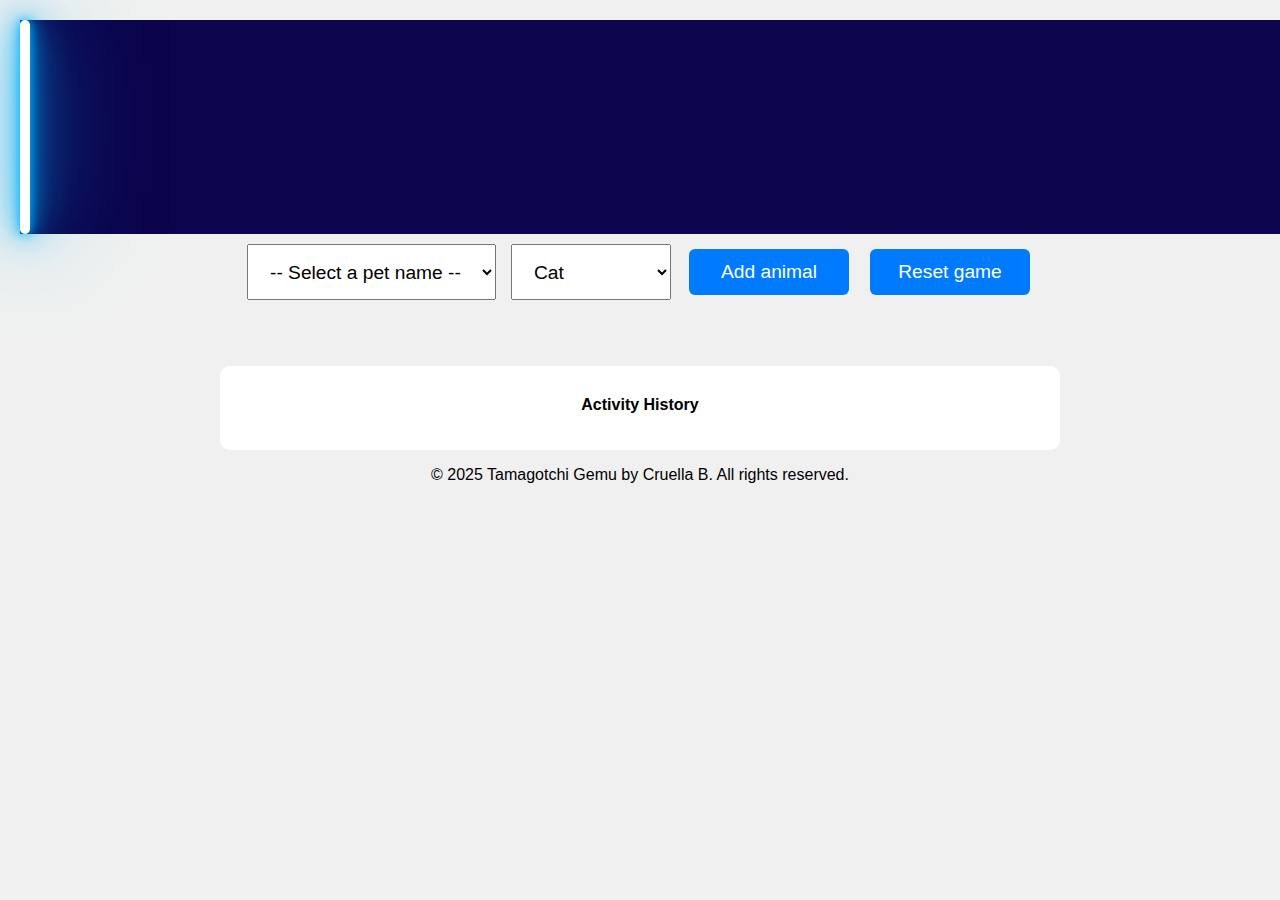
<file: index.html>
<!DOCTYPE html>
<html lang="en">
<html>
  <meta charset="UTF-8" />
  <meta name="viewport" content="width=device-width, initial-scale=1.0" />
  <title>Tamagotchi Game</title>
  <link rel="stylesheet" href="css/style.css" />
  <link rel="stylesheet" href="css/base.css" />
  <link rel="stylesheet" href="css/tamagotchi.css" />
  <link rel="stylesheet" href="css/effects.css" /> 

  <!-- <script src="scripts/main.js" defer></script>  -->
  <script type="module" src="scripts/app.js" defer></script>

<body>

  <header class="header">
    <div class="box">
      <div class="lightbar"></div>
      <div class="topLayer"></div>
      <!-- <h2>たまごっちゲーム</h2> -->
      <!-- <h2>Ta-ma-got-chi ge-mu</h2> -->
      <h2 class="game-title">
        <div class="line">
          <span>Ta-</span>
          <span>ma-</span>
          <span>got-</span>
          <span>chi</span>
        </div>
        <div class="line">
          <span>ge-</span>
          <span>mu</span>
        </div>
      </h2>
  </div>
  </header>

  <main>
    <section id="pet-creator">
      <select id="pet-name">
        <option value="">-- Select a pet name --</option>
      </select>
      <select id="pet-type">
        <option value="cat">Cat</option>
        <option value="dog">Dog</option>
        <option value="rabbit">Rabbit</option>
        <option value="parrot">Parrot</option>
      </select>
      <button id="add-pet">Add animal</button>
      <button id="reset-game">Reset game</button>
    </section>

    <section id="damagochies">
      <ul id="pet-list"></ul>
    </section>

    <section id="activity-log">
      <h3>Activity History</h3>
      <ul id="log-list"></ul>
    </section>
  </main>

  <div id="trophyModal" class="modal hidden"> 
  <div class="modal-content trophy">
    🏆 Hooray! You've been taking care of your animal!
  </div>
  </div>

  <div id="falling-muffins-container"></div>

  <footer>
    <p>&copy; 2025 Tamagotchi Gemu by Cruella B. All rights reserved.</p>
  </footer>
  
</body>
</html>
</file>
<file: css/style.css>
body {
  font-family: Arial, sans-serif;
  background-color: #f0f0f0;
  text-align: center;
  margin: 0;
  padding: 20px;
}

#pet-list {
  display: flex;
  flex-wrap: wrap;
  justify-content: center;
  gap: 20px;
  padding: 0;
  list-style: none;
}

.pet-card {
  width: 180px;
  padding: 20px;
  border-radius: 20px;
  background-size: cover;
  background-position: center;
  background-repeat: no-repeat;
  box-shadow: 0 4px 10px rgba(0, 0, 0, 0.2);
  color: #000;
  position: relative;
}

.pet-image {
  width: 90px;
  height: 90px;
  margin-top: -30px;
  position: relative;
  z-index: 2;
}

h3 {
  font-size: 16px;
  margin: 10px 0;
}

progress {
  width: 100%;
  height: 12px;
  border-radius: 5px;
}

progress::-webkit-progress-bar {
  background-color: #e0e0e0;
  border-radius: 5px;
}

progress::-webkit-progress-value {
  border-radius: 5px;
  transition: width 0.3s ease-in-out;
}

.energy-bar::-webkit-progress-value { background-color: green; }
.fullness-bar::-webkit-progress-value { background-color: blue; }
.happiness-bar::-webkit-progress-value { background-color: orange; }

button {
  margin: 5px 3px;
  padding: 6px 12px;
  border-radius: 6px;
  background-color: #007bff;
  color: #fff;
  border: none;
  cursor: pointer;
  font-size: 14px;
  transition: background-color 0.2s;
}

button:hover {
  background-color: #0056b3;
}

#activity-log {
  margin-top: 40px;
  padding: 20px;
  background: white;
  border-radius: 10px;
  max-width: 800px;
  margin-left: auto;
  margin-right: auto;
}

#log-list {
  padding: 0;
  list-style: none;
}

.log-item {
  text-align: left;
  margin-bottom: 5px;
  font-size: 14px;
}

.animate-bounce {
  animation: bounce 0.6s ease-in-out;
}

@keyframes bounce {
  0%   { transform: translateY(0); }
  50%  { transform: translateY(-10px); }
  100% { transform: translateY(0); }
}

.cat-bg {
  background-image: url('../images/egg-cat.png');
}
.dog-bg {
  background-image: url('../images/egg-dog.png');
}
.rabbit-bg {
  background-image: url('../images/egg-rabbit.png');
}
.parrot-bg {
  background-image: url('../images/egg-parrot.png');
}

.log-item.warning {
color: red;
font-weight: bold;
}

.log-item.success {
color: green;
font-weight: bold;
}

.log-item.info {
color: #007bff;
}

.log-item.danger {
color: darkred;
background-color: #ffe5e5;
padding: 4px 8px;
border-radius: 5px;
}

#trophy-modal {
display: none;
position: fixed;
top: 30%;
left: 50%;
transform: translate(-50%, -50%);
background: gold;
color: black;
padding: 30px 40px;
border-radius: 20px;
box-shadow: 0 0 20px rgba(255, 215, 0, 0.8);
font-size: 24px;
z-index: 3000;
animation: popup 0.5s ease-in-out;
}

@keyframes popup {
0%   { transform: scale(0.3) translate(-50%, -50%); opacity: 0; }
100% { transform: scale(1) translate(-50%, -50%); opacity: 1; }
}

.falling-muffin {
position: fixed;
top: -50px;
font-size: 32px;
animation: fallZigzag 3s linear forwards;
z-index: 9999;
pointer-events: none;
}

@keyframes fallZigzag {
0% {
  transform: translateX(0);
}
25% {
  transform: translateX(50px);
}
50% {
  transform: translateX(-50px);
}
75% {
  transform: translateX(30px);
}
100% {
  top: 100vh;
}
}

.modal.hidden {
display: none;
}

.modal {
position: fixed;
top: 0; left: 0;
width: 100%;
height: 100%;
background: rgba(0, 0, 0, 0.4);
display: flex;
justify-content: center;
align-items: center;
z-index: 999;
}

.modal-content.trophy {
background: #fff;
padding: 2rem;
font-size: 1.4rem;
border-radius: 20px;
box-shadow: 0 0 20px gold;
animation: fadeIn 0.8s ease;
}

@keyframes fadeIn {
from { opacity: 0; transform: scale(0.8); }
to { opacity: 1; transform: scale(1); }
}

#trophy-modal {
  display: none;
}


.log-item.log-cat {
color: #d43e24;   
font-weight: bold;
}

.log-item.log-dog {
color: #1e90ff;   
font-weight: bold;
}

.log-item.log-rabbit {
color: #0a2e6c;    
font-weight: bold;
}

.log-item.log-parrot {
color: #af0ea1;   
font-weight: bold;
}

.box {
position: relative;
width: 600px;
height: 300px;
display: flex;
justify-content: center;
align-items: center;
}

.box h2 {
color: #ffffff;
font-size: 5em;
font-weight: 600;
/* position: relative; */
letter-spacing: 0.0.8em;
text-shadow: 0 0 10px #00b3ff,
0 0 20px #00b3ff,
0 0 40px #00b3ff,
0 0 80px #00b3ff,
0 0 120px #00b3ff;
}

.lightbar {
position: absolute;
top: 0;
left:0;
width: 10px;
height: 100%;
border-radius: 10px;
background: #ffffff;
z-index: 2;
box-shadow: 0 0 10px #00b3ff,
0 0 20px #00b3ff,
0 0 40px #00b3ff,
0 0 80px #00b3ff,
0 0 120px #00b3ff;
animation: animatelightbar 5s linear infinite;
}

@keyframes animatelightbar {
0%,
5% {
    transform: scaleY(0) translateX(0);
}
10% {
    transform: scaleY(1) translateX(0);
}
90% {
    transform: scaleY(1) translateX(calc(600px -10px));
}
95%,
100% {
    transform: scaleY(1) translateX(calc(600px -10px));
}
}

.topLayer {
position: absolute;
top: 0;
left:0;
width: 100%;
height: 100%;
background: #0c044d;
animation: animateTopLayer 10s linear infinite;
}

@keyframes animateTopLayer {
0% {
  transform: translateX(0);
}
100% {
  transform: translateX(100%);
}
}

.header .box {
width: 100%;
height: auto;
padding: 20px 10px;
}

.box h2 {
font-size: 2em;
letter-spacing: 0.1em;
}

#pet-creator {
display: flex;
flex-direction: column;
gap: 10px;
padding: 10px;
}

#pet-creator select,
#pet-creator button {
width: 100%;
font-size: 1rem;
padding: 10px;
}

@media (min-width: 600px) {
.box h2 {
  font-size: 3em;
  letter-spacing: 0.2em;
}

#pet-creator {
  flex-direction: row;
  justify-content: center;
  gap: 15px;
}

#pet-creator select,
#pet-creator button {
  width: auto;
  min-width: 160px;
  font-size: 1.1rem;
  padding: 10px 14px;
}
}


@media (min-width: 1024px) {
.box h2 {
  font-size: 5em;
  letter-spacing: 0.3em;
}

#pet-creator select,
#pet-creator button {
  font-size: 1.2rem;
  padding: 12px 18px;
}
}

.game-title {
  display: flex;
  flex-direction: column;
  align-items: center;
  font-size: 2.5em;
  font-weight: 600;
  text-shadow: 0 0 10px #00b3ff,
               0 0 20px #00b3ff,
               0 0 40px #00b3ff,
               0 0 80px #00b3ff;
  color: #ffffff;
  margin: 0 auto;
  text-align: center;
}

.game-title .line {
  display: flex;
  flex-wrap: wrap;
  justify-content: center;
  gap: 6px;
  margin-bottom: 5px;
}

.game-title span {
  white-space: nowrap;
  display: inline-block;
  padding: 0 4px;
  font-size: 0.9em;
  opacity: 1;
}


.topLayer {
position: absolute;
top: 0;
left: 0;
width: 100%;
height: 100%;
background: #0c044d;
animation: animateTopLayer 10s linear infinite;
animation-play-state: running;
}

.pet-log.hidden {
  display: none;
}

.danger-state {
  border: 2px solid red;
  box-shadow: 0 0 10px red;
}
</file>
<file: css/base.css>
body {
    font-family: Arial, sans-serif;
    background-color: #f0f0f0;
    text-align: center;
    margin: 0;
    padding: 20px;
  }
  
  h3 {
    font-size: 16px;
    margin: 10px 0;
  }
  
  button {
    margin: 5px 3px;
    padding: 6px 12px;
    border-radius: 6px;
    background-color: #007bff;
    color: #fff;
    border: none;
    cursor: pointer;
    font-size: 14px;
    transition: background-color 0.2s;
  }
  
  button:hover {
    background-color: #0056b3;
  }
  
  #pet-creator {
    display: flex;
    flex-direction: column;
    gap: 10px;
    padding: 10px;
  }
  
  #pet-creator select,
  #pet-creator button {
    width: 100%;
    font-size: 1rem;
    padding: 10px;
  }
  
  .header .topLayer {
    position: absolute;
    top: 0;
    left: 0;
    width: 100%;
    height: 100%;
    background: #0c044d;
    animation: animateTopLayer 10s linear infinite;
    animation-play-state: running;
    z-index: 1;
  }
  
  @keyframes animateTopLayer {
    0% {
      transform: translateX(0);
    }
    100% {
      transform: translateX(100%);
    }
  }
  
  .header .lightbar {
    position: absolute;
    top: 0;
    left: 0;
    width: 10px;
    height: 100%;
    border-radius: 10px;
    background: #ffffff;
    z-index: 2;
    box-shadow: 0 0 10px #00b3ff,
                0 0 20px #00b3ff,
                0 0 40px #00b3ff,
                0 0 80px #00b3ff,
                0 0 120px #00b3ff;
    animation: animatelightbar 5s linear infinite;
  }
  
  @keyframes animatelightbar {
    0%, 5% {
      transform: scaleY(0) translateX(0);
    }
    10% {
      transform: scaleY(1) translateX(0);
    }
    90% {
      transform: scaleY(1) translateX(calc(100% - 10px));
    }
    95%, 100% {
      transform: scaleY(1) translateX(calc(100% - 10px));
    }
  }
  
  /* text animation*/
  @keyframes slideInFromLeft {
    0% {
      transform: translateX(-100%);
      opacity: 0;
    }
    100% {
      transform: translateX(0);
      opacity: 1;
    }
  }
  
  @keyframes slideInFromRight {
    0% {
      transform: translateX(100%);
      opacity: 0;
    }
    100% {
      transform: translateX(0);
      opacity: 1;
    }
  }
  
  @keyframes slideUp {
    0% {
      transform: translateY(100%);
      opacity: 0;
    }
    100% {
      transform: translateY(0);
      opacity: 1;
    }
  }
  
  .game-title {
    display: flex;
    flex-direction: column;
    align-items: center;
    font-size: 2.5em;
    font-weight: 600;
    color: #ffffff;
    text-shadow: 0 0 10px #00b3ff,
                 0 0 20px #00b3ff,
                 0 0 40px #00b3ff,
                 0 0 80px #00b3ff;
    margin: 0 auto;
    animation: slideUp 1s ease forwards;
  }
  
  .game-title .line {
    display: flex;
    justify-content: center;
    gap: 6px;
    overflow: hidden;
  }
  
  .game-title .line:first-child span {
    animation: slideInFromLeft 1s ease forwards;
    display: inline-block;
  }
  
  .game-title .line:last-child span {
    animation: slideInFromRight 1s ease forwards;
    display: inline-block;
  }
  
  .game-title span {
    white-space: nowrap;
    opacity: 0;
  }
  
  /* responsive UI */
  @media (min-width: 600px) {
    #pet-creator {
      flex-direction: row;
      justify-content: center;
      gap: 15px;
    }
  
    #pet-creator select,
    #pet-creator button {
      width: auto;
      min-width: 160px;
      font-size: 1.1rem;
      padding: 10px 14px;
    }
  }
  
  @media (min-width: 1024px) {
    #pet-creator select,
    #pet-creator button {
      font-size: 1.2rem;
      padding: 12px 18px;
    }
  }
</file>
<file: css/tamagotchi.css>
#pet-list {
    display: flex;
    flex-wrap: wrap;
    justify-content: center;
    gap: 20px;
    padding: 0;
    list-style: none;
  }
  
  .pet-card {
    width: 180px;
    padding: 20px;
    border-radius: 20px;
    background-size: cover;
    background-position: center;
    background-repeat: no-repeat;
    box-shadow: 0 4px 10px rgba(0, 0, 0, 0.2);
    color: #000;
    position: relative;
  }
  
  .pet-image {
    width: 90px;
    height: 90px;
    margin-top: -30px;
    position: relative;
    z-index: 2;
  }
  
  progress {
    width: 100%;
    height: 12px;
    border-radius: 5px;
  }
  
  progress::-webkit-progress-bar {
    background-color: #e0e0e0;
    border-radius: 5px;
  }
  
  progress::-webkit-progress-value {
    border-radius: 5px;
    transition: width 0.3s ease-in-out;
  }
  
  .energy-bar::-webkit-progress-value { background-color: green; }
  .fullness-bar::-webkit-progress-value { background-color: blue; }
  .happiness-bar::-webkit-progress-value { background-color: orange; }
  
  #activity-log {
    margin-top: 40px;
    padding: 20px;
    background: white;
    border-radius: 10px;
    max-width: 800px;
    margin-left: auto;
    margin-right: auto;
  }
  
  #log-list {
    padding: 0;
    list-style: none;
  }
  
  .log-item {
    text-align: left;
    margin-bottom: 5px;
    font-size: 14px;
  }
  
  .log-item.warning { color: red; font-weight: bold; }
  .log-item.success { color: green; font-weight: bold; }
  .log-item.info { color: #007bff; }
  .log-item.danger {
    color: darkred;
    background-color: #ffe5e5;
    padding: 4px 8px;
    border-radius: 5px;
  }
  
  .cat-bg { background-image: url('../images/egg-cat.png'); }
  .dog-bg { background-image: url('../images/egg-dog.png'); }
  .rabbit-bg { background-image: url('../images/egg-rabbit.png'); }
  .parrot-bg { background-image: url('../images/egg-parrot.png'); }
  
  .log-item.log-cat { color: #d43e24; font-weight: bold; }
  .log-item.log-dog { color: #1e90ff; font-weight: bold; }
  .log-item.log-rabbit { color: #0a2e6c; font-weight: bold; }
  .log-item.log-parrot { color: #af0ea1; font-weight: bold; }
  
  .danger-state {
    border: 2px solid red;
    box-shadow: 0 0 10px red;
  }
  
  .pet-log.hidden {
    display: none;
  }
</file>
<file: css/effects.css>
@keyframes bounce {
    0%   { transform: translateY(0); }
    50%  { transform: translateY(-10px); }
    100% { transform: translateY(0); }
  }
  
  .animate-bounce {
    animation: bounce 0.6s ease-in-out;
  }
  
  @keyframes popup {
    0%   { transform: scale(0.3) translate(-50%, -50%); opacity: 0; }
    100% { transform: scale(1) translate(-50%, -50%); opacity: 1; }
  }
  
  @keyframes fallZigzag {
    0% { transform: translateX(0); }
    25% { transform: translateX(50px); }
    50% { transform: translateX(-50px); }
    75% { transform: translateX(30px); }
    100% { top: 100vh; }
  }
  
  @keyframes fadeIn {
    from { opacity: 0; transform: scale(0.8); }
    to { opacity: 1; transform: scale(1); }
  }
  
  @keyframes animateTopLayer {
    0% { transform: translateX(0); }
    100% { transform: translateX(100%); }
  }
  
  @keyframes animatelightbar {
    0%, 5% { transform: scaleY(0) translateX(0); }
    10% { transform: scaleY(1) translateX(0); }
    90% { transform: scaleY(1) translateX(calc(600px -10px)); }
    95%, 100% { transform: scaleY(1) translateX(calc(600px -10px)); }
  }
  
  .falling-muffin {
    position: fixed;
    top: -50px;
    font-size: 32px;
    animation: fallZigzag 3s linear forwards;
    z-index: 9999;
    pointer-events: none;
  }
  
  #trophy-modal {
    display: none;
    position: fixed;
    top: 30%;
    left: 50%;
    transform: translate(-50%, -50%);
    background: gold;
    color: black;
    padding: 30px 40px;
    border-radius: 20px;
    box-shadow: 0 0 20px rgba(255, 215, 0, 0.8);
    font-size: 24px;
    z-index: 3000;
    animation: popup 0.5s ease-in-out;
  }
  
  .modal.hidden {
    display: none;
  }
  
  .modal {
    position: fixed;
    top: 0; left: 0;
    width: 100%;
    height: 100%;
    background: rgba(0, 0, 0, 0.4);
    display: flex;
    justify-content: center;
    align-items: center;
    z-index: 999;
  }
  
  .modal-content.trophy {
    background: #fff;
    padding: 2rem;
    font-size: 1.4rem;
    border-radius: 20px;
    box-shadow: 0 0 20px gold;
    animation: fadeIn 0.8s ease;
  }
  
  .header .box {
    width: 100%;
    height: auto;
    padding: 20px 10px;
  }
  
  .box {
    position: relative;
    width: 600px;
    height: 300px;
    display: flex;
    justify-content: center;
    align-items: center;
  }
  
  .box h2 {
    color: #ffffff;
    font-size: 5em;
    font-weight: 600;
    letter-spacing: 0.1em;
    text-shadow: 0 0 10px #00b3ff,
                 0 0 20px #00b3ff,
                 0 0 40px #00b3ff,
                 0 0 80px #00b3ff,
                 0 0 120px #00b3ff;
  }
  
  .lightbar {
    position: absolute;
    top: 0;
    left: 0;
    width: 10px;
    height: 100%;
    border-radius: 10px;
    background: #ffffff;
    z-index: 2;
    box-shadow: 0 0 10px #00b3ff,
                 0 0 20px #00b3ff,
                 0 0 40px #00b3ff,
                 0 0 80px #00b3ff,
                 0 0 120px #00b3ff;
    animation: animatelightbar 5s linear infinite;
  }
  
  .topLayer {
    position: absolute;
    top: 0;
    left: 0;
    width: 100%;
    height: 100%;
    background: #0c044d;
    animation: animateTopLayer 10s linear infinite;
    animation-play-state: running;
  }
</file>
